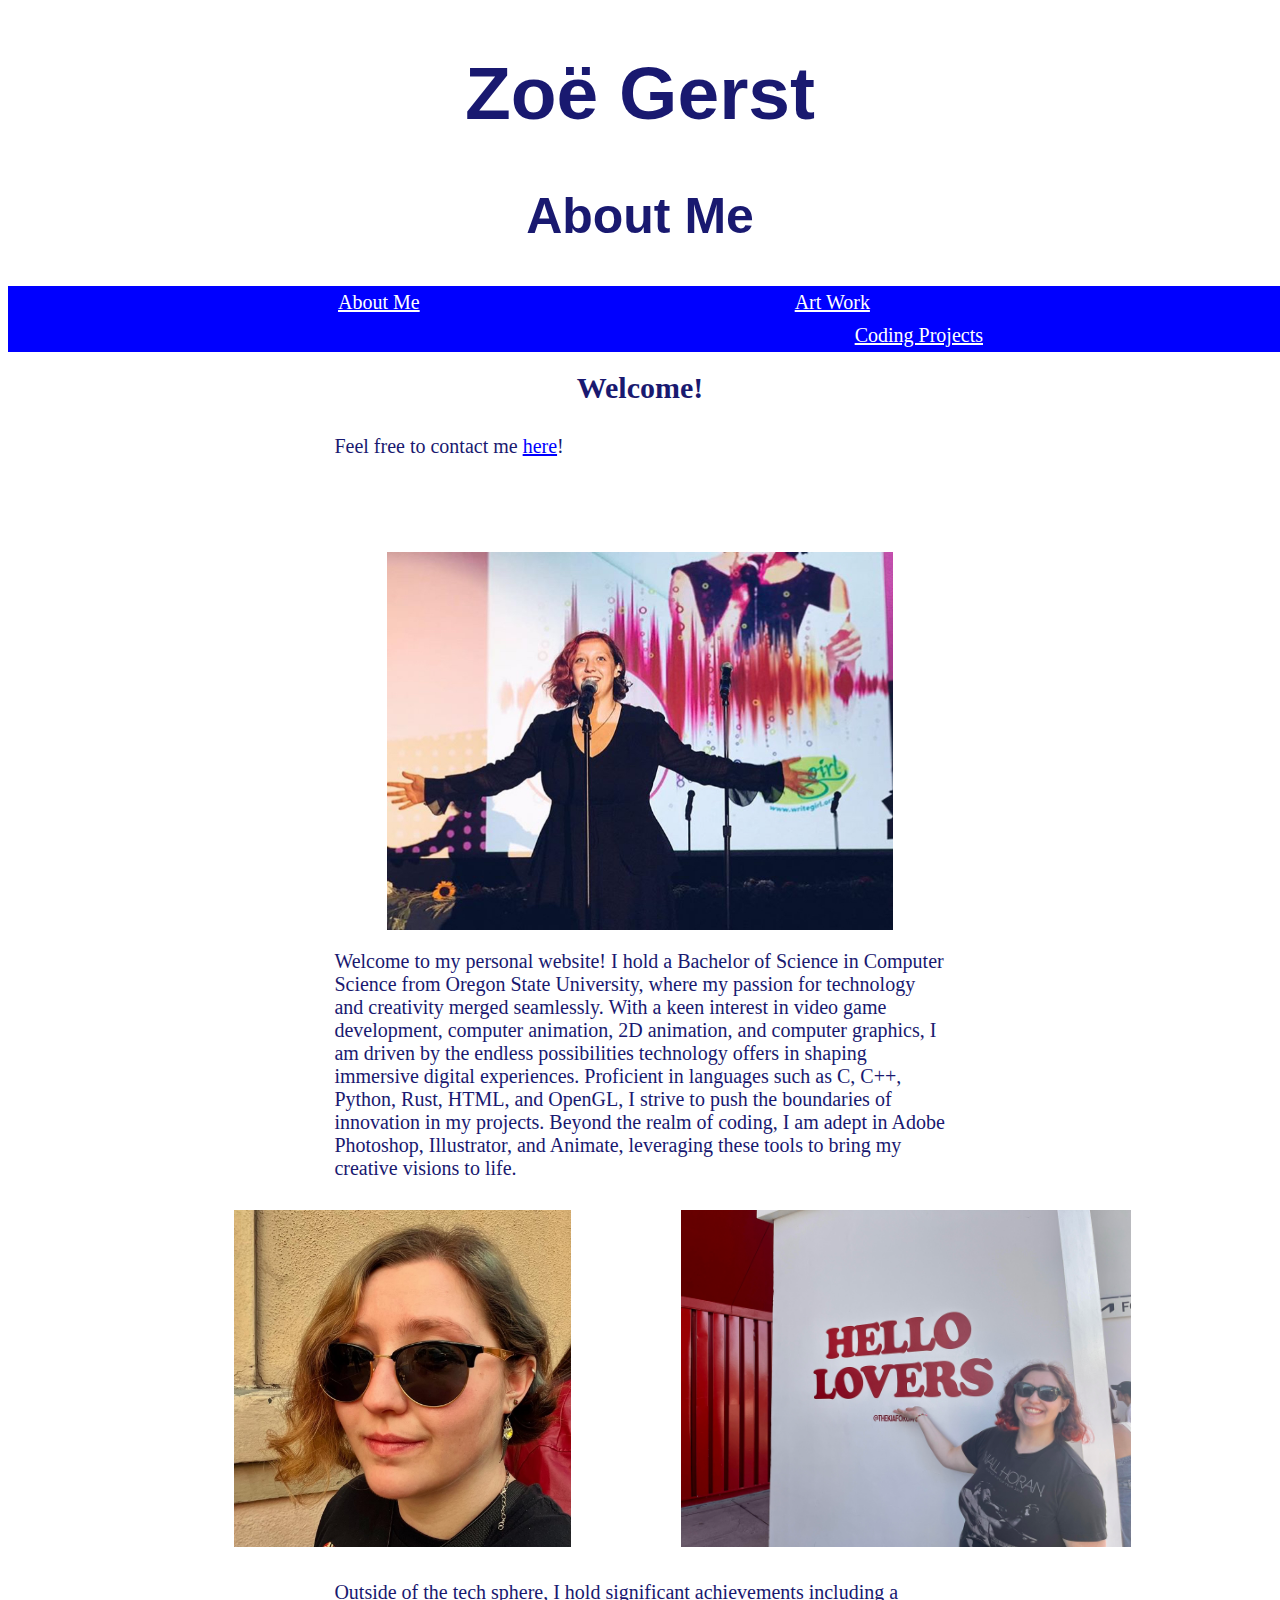
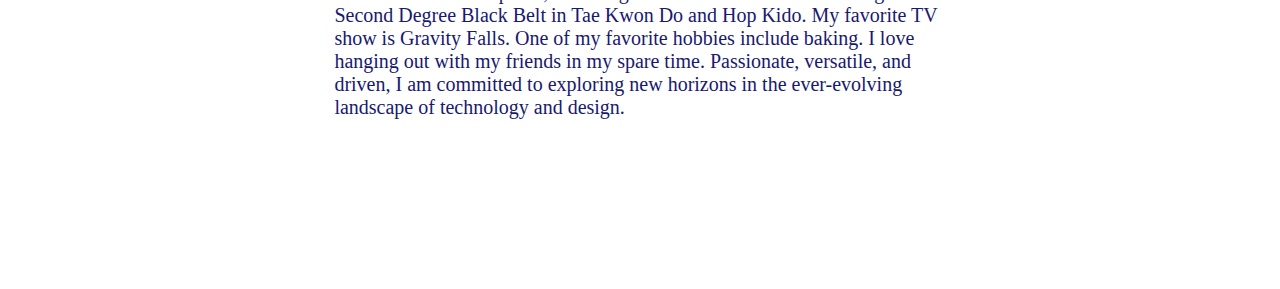
<file: index.html>
<!DOCTYPE html>
<html>

<head>
    <meta charset="UTF-8">

    <title>Zoë Gerst</title>
    <link rel="stylesheet" href="style.css" type="text/css">
    <h1>Zoë Gerst</h1>
    <h2>About Me</h2>

</head>

<body>

    <div class="navheader">

        <ul class="navbar">

            <li class="firstbutton"><a href="index.html" class="nextpage">About Me</a></li>
            <li class="thirdbutton"><a href="artWork.html" class="nextpage">Art Work</a></li>
            <li class="secondbutton"><a href="codingProjects.html" class="nextpage">Coding Projects</a></li>


        </ul>

    </div>
    <div style="margin: 10%;">
        <h3>Welcome!</h3>
        <p>Feel free to contact me <a href="contact.html">here</a>!</p>
        <h3> <br></h3>
        
        <img src="IMG_6673.JPEG" style="width:50%" class="center">
        <p>Welcome to my personal website! I hold a Bachelor of Science in Computer Science from Oregon State
            University, where my passion for technology and creativity merged seamlessly. With a keen interest in video
            game development, computer animation, 2D animation, and computer graphics, I am driven by the endless
            possibilities technology offers in shaping immersive digital experiences. Proficient in languages such as C,
            C++, Python, Rust, HTML, and OpenGL, I strive to push the boundaries of innovation in my projects. 
            Beyond the realm of coding, I am adept in Adobe Photoshop, Illustrator, and Animate, leveraging these tools 
            to bring my creative visions to life.</p>

            <div class="row">

                <div class="column">
                    <img src="profile_one.jpg" style="width: 100%">
                </div>
                <div class="column">
                    <img src="profile_two.jpg" style="width: 133.33%">
                </div>
            </div>
        
        <p>Outside of the tech
            sphere, I hold significant achievements including a Second Degree Black Belt in Tae Kwon Do and Hop Kido. 
            My favorite TV show is Gravity Falls. One of my favorite hobbies include baking. I love hanging out with my friends in my spare time.  
            Passionate, versatile, and driven, I am committed to exploring new horizons in the ever-evolving landscape 
            of technology and design.</p>
        <p><br></p>
        
    </div>

</body>


</html>
</file>
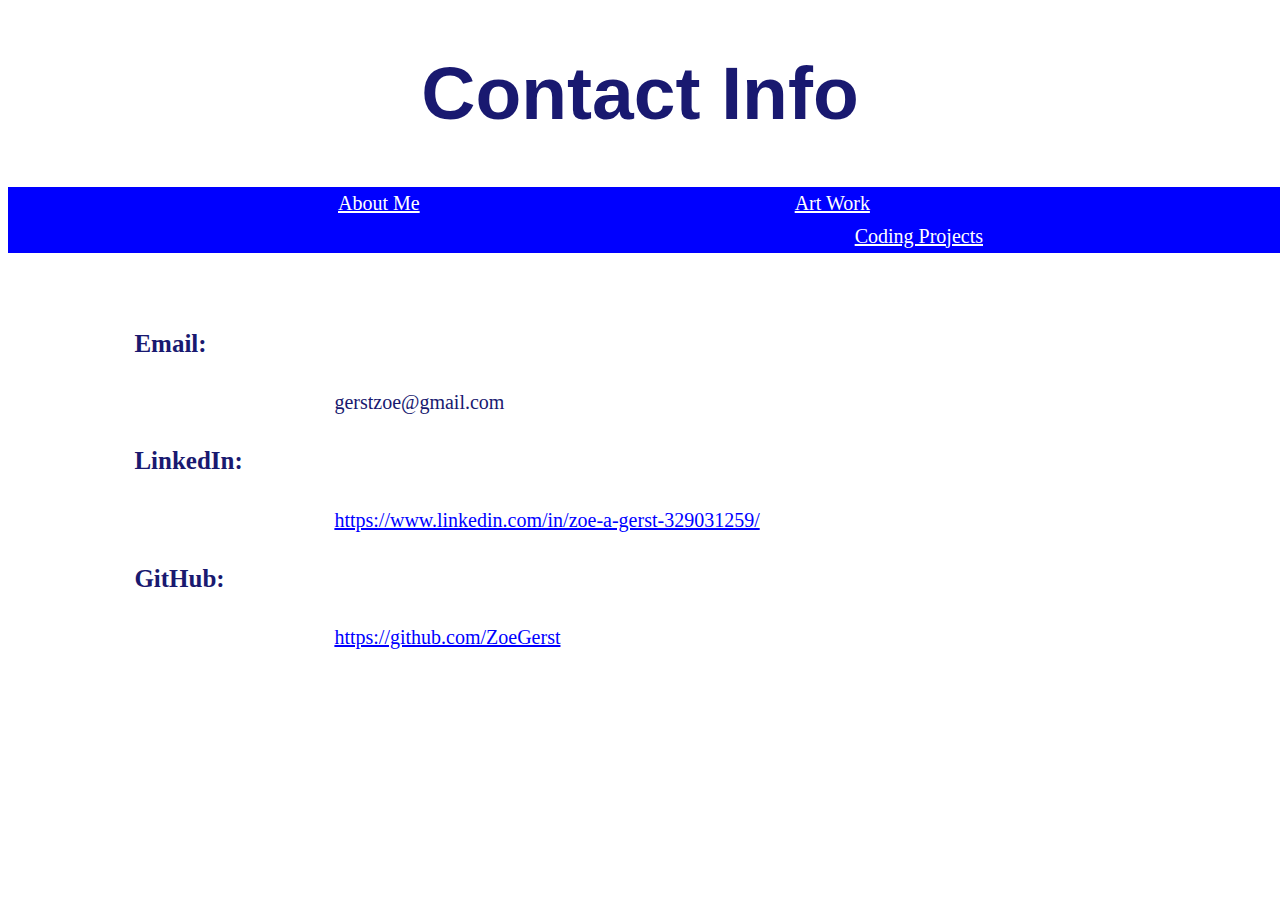
<file: contact.html>
<!DOCTYPE html>
<html>

<head>
    <meta charset="UTF-8">

    <title>Zoë Gerst</title>
    <link rel="stylesheet" href="style.css" type="text/css">
    <h1>Contact Info</h1>


</head>

<body>

    <div class="navheader">

        <ul class="navbar">

            <li class="firstbutton"><a href="index.html" class="nextpage">About Me</a></li>
            <li class="thirdbutton"><a href="artWork.html" class="nextpage">Art Work</a></li>
            <li class="secondbutton"><a href="codingProjects.html" class="nextpage">Coding Projects</a></li>


        </ul>

    </div>
    <section style="margin: 10%;">
        <div style="left: auto;">
            <h3> <br></h3>
            <h4><b>Email:</b></h4>
            <p>gerstzoe@gmail.com</p>
            <h4><b>LinkedIn:</b> </h4>
            <p><a
                    href="https://www.linkedin.com/in/zoe-a-gerst-329031259/">https://www.linkedin.com/in/zoe-a-gerst-329031259/</a>
            </p>
            <h4><b>GitHub:</b> </h4>
            <p><a href="https://github.com/ZoeGerst">https://github.com/ZoeGerst</a></p>
        </div>
    </section>

</body>


</html>
</file>
<file: style.css>
body {

    background-color: D4F1F5;

}
p{
    margin-left: 200px;
    margin-right: 200px;
}

.navbar {

    list-style-type: none;
    width: 100%;
    margin: 0;
    padding: 0px;
    position: absolute;
    background-color: blue;
}

.firstbutton {
    padding-left: 325px;
    float: left;
}

.secondbutton {
    padding-right: 300px;
    float: right;
}
.thirdbutton {
    padding-left: 365px;
    float: left;
}

.nextpage {
    padding: 5px;
    color: white;
    display: block;
    transition: 2ms;
    font-size: 20px;
}

h1 {
    text-align: center;
    font-size: 75px;
    padding: 50;
    color: midnightblue;
    font-family: "Trebuchet MS", sans-serif;
}

h2 {
    text-align: center;
    font-size: 50px;
    padding: 50;
    color: midnightblue;
    font-family: "Trebuchet MS", sans-serif;
}

h3 {
    text-align: center;
    font-size: 30px;
    padding: 50;
    color: midnightblue;
}

h4 {
    text-align: left;
    font-size: 25px;
    padding: 70;
    color: midnightblue;

}

p {
    font-size: 20px;
    color: midnightblue;
}

a {
    font-size: 20px;
    color: blue;
}

.center{
    display: block;
    margin-left: auto;
    margin-right: auto;
}

.column{
    float: left;
    width: 33.33%;
    padding: 10px;
    padding-left: 100px;

}

.row::after{
    content: "";
    clear: both;
    display: table;
}
</file>
